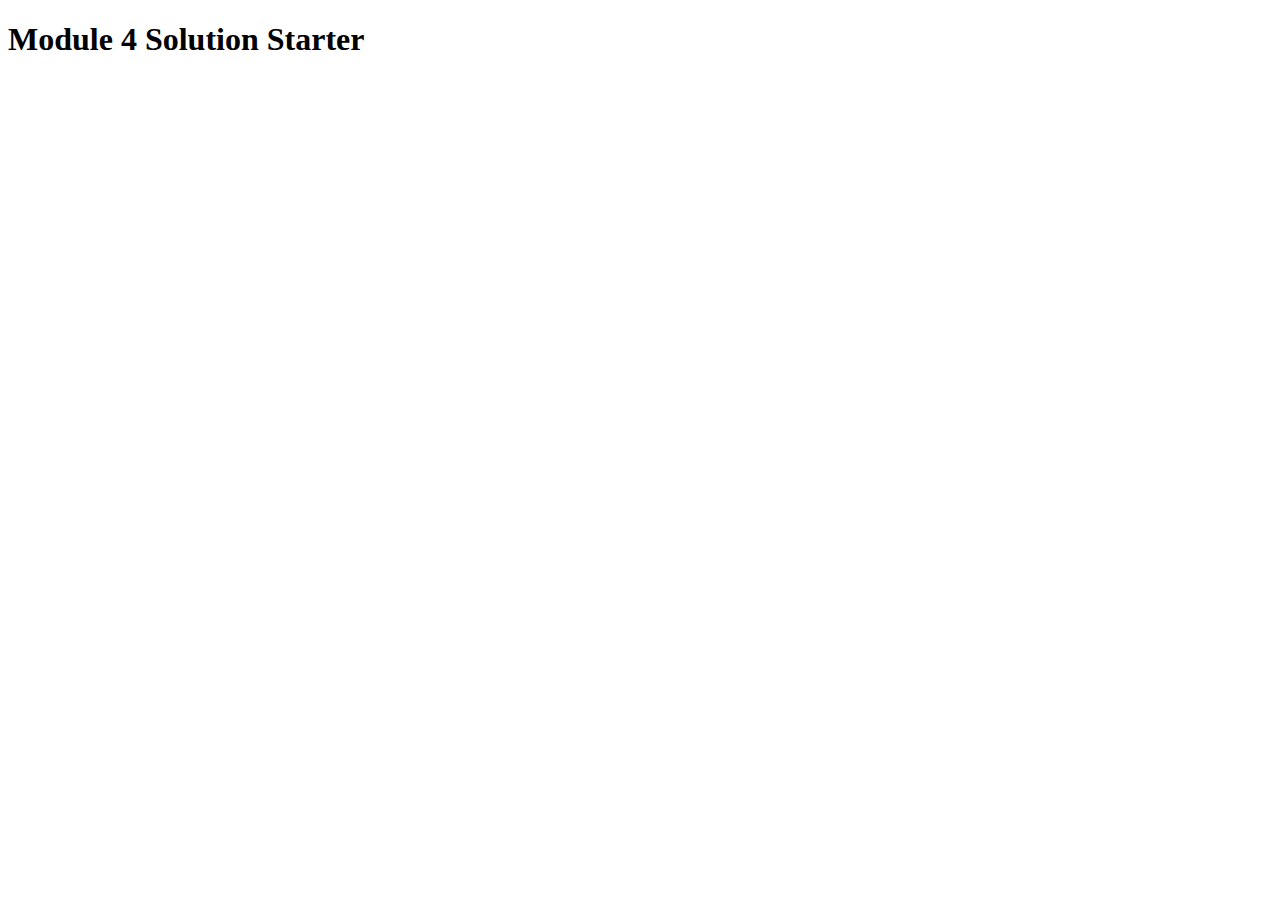
<file: mod4_solution/harder/index.html>
<!DOCTYPE html>
<html>
<head>
  <meta charset="utf-8">
  <title>Module 4 Solution Starter</title>
  <script>
    var names = []; // DO NOT REMOVE
  </script>
  <script src="SpeakHello.js"></script>
  <script src="SpeakGoodBye.js"></script>
  <script src="script.js"></script>
</head>
<body>
  <h1>Module 4 Solution Starter</h1>
</body>
</html>
</file>
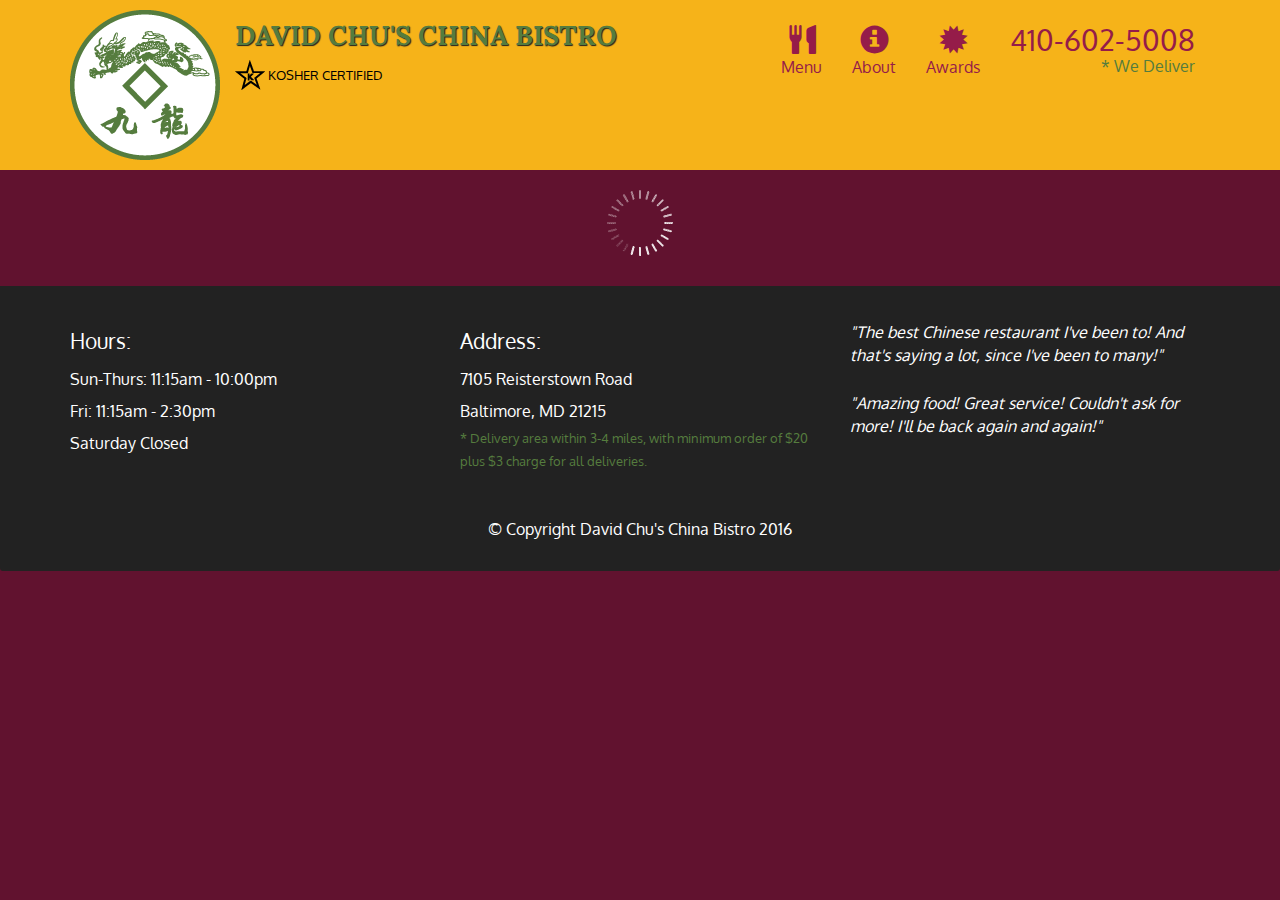
<file: mod5_solution/assignment5-solution-starter/index.html>
<!doctype html>
<html lang="en">
  <head>
    <meta charset="utf-8">
    <meta http-equiv="X-UA-Compatible" content="IE=edge">
    <meta name="viewport" content="width=device-width, initial-scale=1">
    <title>David Chu's China Bistro</title>
    <link rel="stylesheet" href="css/bootstrap.min.css">
    <link rel="stylesheet" href="css/styles.css">
    <link href='https://fonts.googleapis.com/css?family=Oxygen:400,300,700' rel='stylesheet' type='text/css'>
    <link href='https://fonts.googleapis.com/css?family=Lora' rel='stylesheet' type='text/css'>
  </head>
<body>
  <header>
    <nav id="header-nav" class="navbar navbar-default">
      <div class="container">
        <div class="navbar-header">
          <a href="index.html" class="pull-left visible-md visible-lg">
            <div id="logo-img" alt="Logo image"></div>
          </a>

          <div class="navbar-brand">
            <a href="index.html"><h1>David Chu's China Bistro</h1></a>
            <p>
              <img src="images/star-k-logo.png" alt="Kosher certification">
              <span>Kosher Certified</span>
            </p>
          </div>

          <button id="navbarToggle" type="button" class="navbar-toggle collapsed" data-toggle="collapse" data-target="#collapsable-nav" aria-expanded="false">
            <span class="sr-only">Toggle navigation</span>
            <span class="icon-bar"></span>
            <span class="icon-bar"></span>
            <span class="icon-bar"></span>
          </button>
        </div>
        
        <div id="collapsable-nav" class="collapse navbar-collapse">
           <ul id="nav-list" class="nav navbar-nav navbar-right">
            <li id="navHomeButton" class="visible-xs active">
              <a href="index.html">
                <span class="glyphicon glyphicon-home"></span> Home</a>
            </li>
            <li id="navMenuButton">
              <a href="#" onclick="$dc.loadMenuCategories();">
                <span class="glyphicon glyphicon-cutlery"></span><br class="hidden-xs"> Menu</a>
            </li>
            <li>
              <a href="#">
                <span class="glyphicon glyphicon-info-sign"></span><br class="hidden-xs"> About</a>
            </li>
            <li>
              <a href="#">
                <span class="glyphicon glyphicon-certificate"></span><br class="hidden-xs"> Awards</a>
            </li>
            <li id="phone" class="hidden-xs">
              <a href="tel:410-602-5008">
                <span>410-602-5008</span></a><div>* We Deliver</div>
            </li>
          </ul><!-- #nav-list -->
        </div><!-- .collapse .navbar-collapse -->
      </div><!-- .container -->
    </nav><!-- #header-nav -->
  </header>

  <div id="call-btn" class="visible-xs">
    <a class="btn" href="tel:410-602-5008">
    <span class="glyphicon glyphicon-earphone"></span>
    410-602-5008
    </a>
  </div>
  <div id="xs-deliver" class="text-center visible-xs">* We Deliver</div>

  <div id="main-content" class="container"></div>

  <footer class="panel-footer">
    <div class="container">
      <div class="row">
        <section id="hours" class="col-sm-4">
          <span>Hours:</span><br>
          Sun-Thurs: 11:15am - 10:00pm<br>
          Fri: 11:15am - 2:30pm<br>
          Saturday Closed
          <hr class="visible-xs">
        </section>
        <section id="address" class="col-sm-4">
          <span>Address:</span><br>
          7105 Reisterstown Road<br>
          Baltimore, MD 21215
          <p>* Delivery area within 3-4 miles, with minimum order of $20 plus $3 charge for all deliveries.</p>
          <hr class="visible-xs">
        </section>
        <section id="testimonials" class="col-sm-4">
          <p>"The best Chinese restaurant I've been to! And that's saying a lot, since I've been to many!"</p>
          <p>"Amazing food! Great service! Couldn't ask for more! I'll be back again and again!"</p>
        </section>
      </div>
      <div class="text-center">&copy; Copyright David Chu's China Bistro 2016</div>
    </div>
  </footer>

  <!-- jQuery (Bootstrap JS plugins depend on it) -->
  <script src="js/jquery-2.1.4.min.js"></script>
  <script src="js/bootstrap.min.js"></script>
  <script src="js/ajax-utils.js"></script>
  <script src="js/script.js"></script>
</body>
</html>
</file>
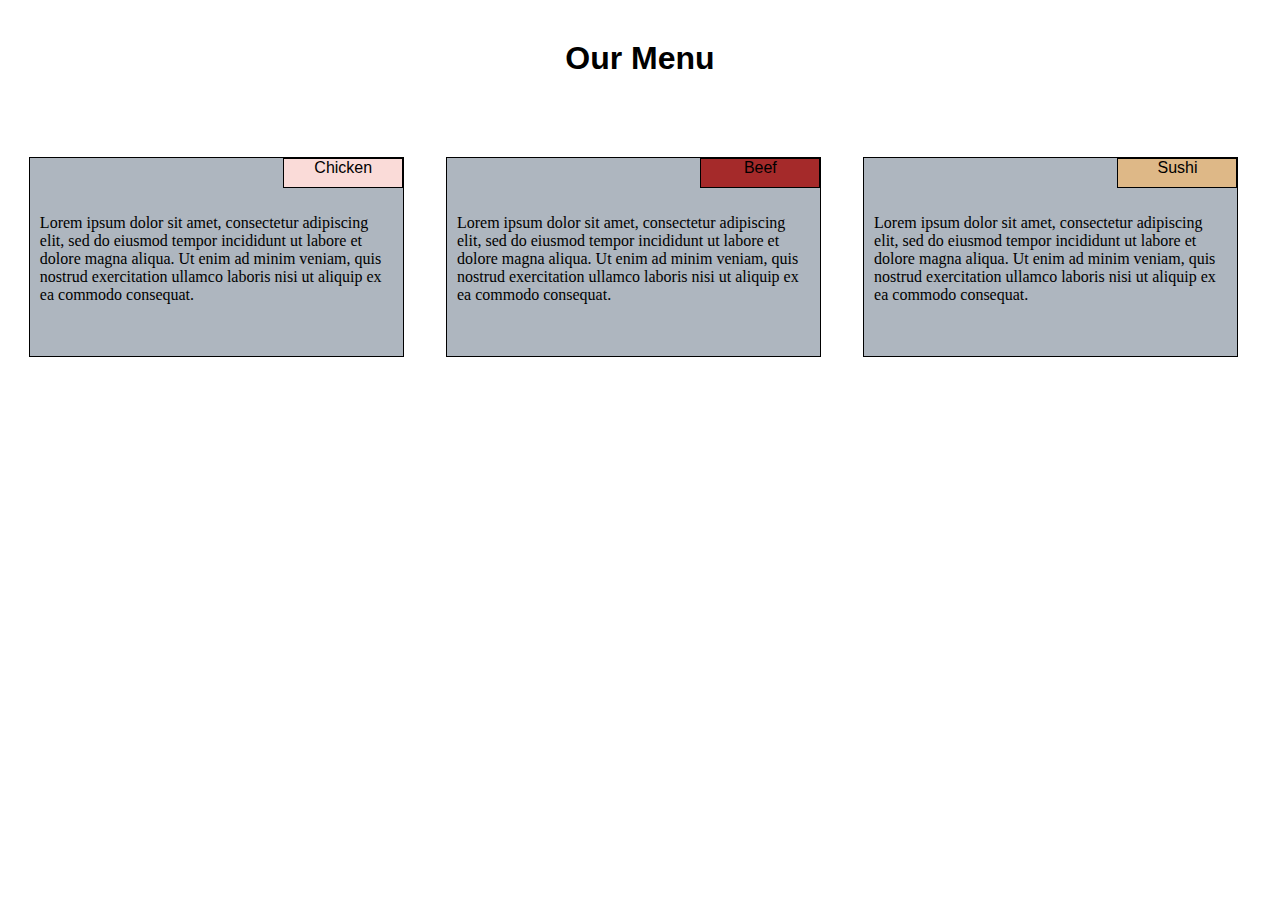
<file: mod2_solution/index1.html>
<!DOCTYPE html>
<html>
<head>
	<meta charset="utf-8">
	<meta name="viewport" content="width=device-width , initial-scale=1" >
	<link rel="stylesheet" type="text/css" href="css/style1.css">
	<title>module2-solution</title>
</head>
<body>
	<h1>Our Menu</h1>
	
	<div class=".row">
		<div class="col-lg col-md1 col-sm"><section class="p1"><p class="chicken">Chicken</p><p>Lorem ipsum dolor sit amet, consectetur adipiscing elit, sed do eiusmod tempor incididunt ut labore et dolore magna aliqua. Ut enim ad minim veniam, quis nostrud exercitation ullamco laboris nisi ut aliquip ex ea commodo consequat.</p></section></div>
	
		<div class="col-lg col-md1 col-sm"><section class="p1"><p class="beef">Beef</p><p>Lorem ipsum dolor sit amet, consectetur adipiscing elit, sed do eiusmod tempor incididunt ut labore et dolore magna aliqua. Ut enim ad minim veniam, quis nostrud exercitation ullamco laboris nisi ut aliquip ex ea commodo consequat.</p></section></div>
	
		<div class="col-lg col-md2 col-sm"><section class="p2"><p class="sushi">Sushi</p><p>Lorem ipsum dolor sit amet, consectetur adipiscing elit, sed do eiusmod tempor incididunt ut labore et dolore magna aliqua. Ut enim ad minim veniam, quis nostrud exercitation ullamco laboris nisi ut aliquip ex ea commodo consequat.</p></section></div>
	</div>
</body>
</html>
</file>
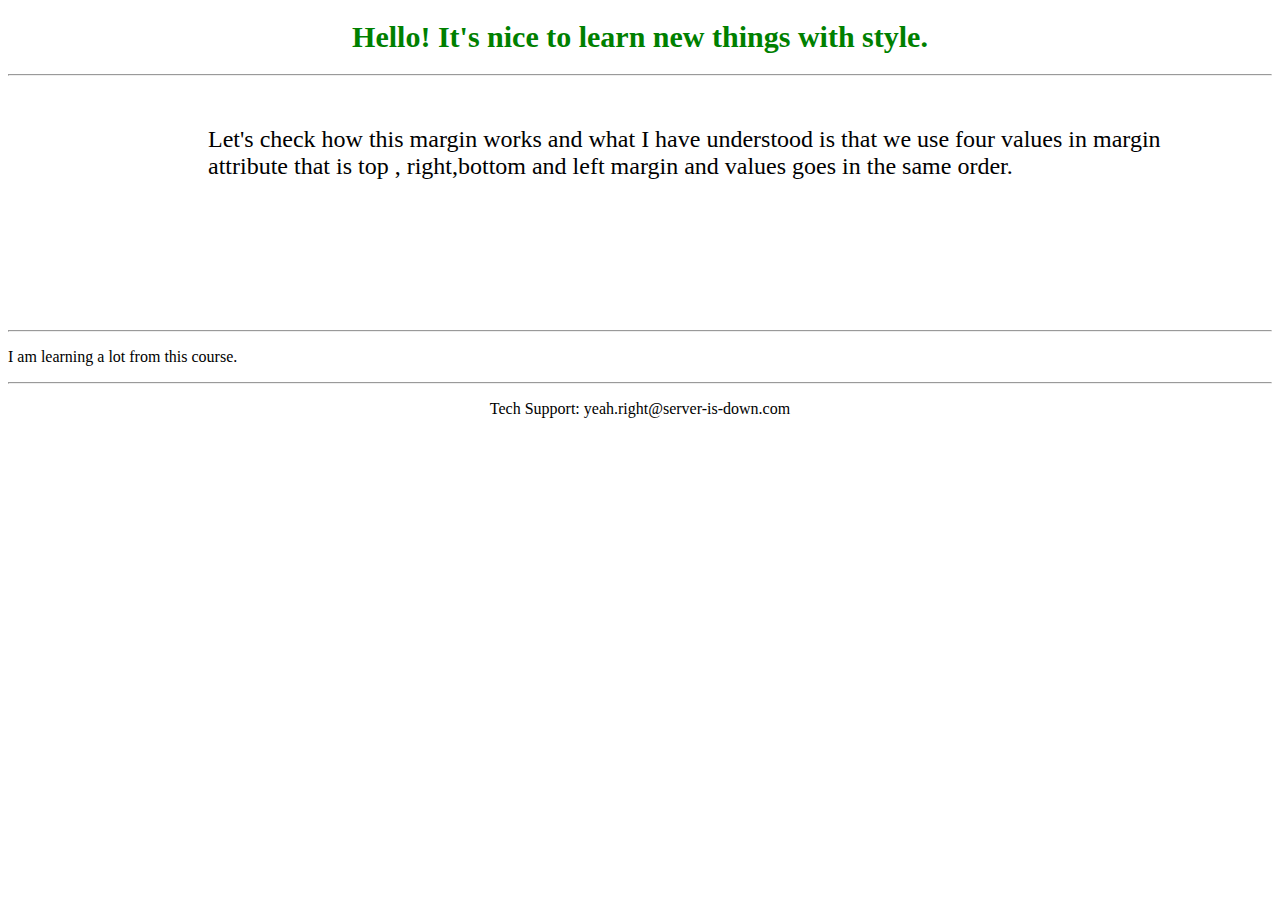
<file: site/index2.html>
<!DOCTYPE html>
<html>
<head>
	<title>Learning</title>
</head>
<body>
<h1 style = "color:green ;font-size: 30px;text-align: center;">Hello! It's nice to learn new things with style.</h1><hr>
<p style = "margin: 50px 100px 150px 200px;font-size: 1.5em;">Let's check how this margin works and what I have understood is that we use four values in margin attribute that is top , right,bottom and left margin and values goes in the same order.</p><hr>
<p>I am learning a lot from this course.</p>
<footer>
	<hr>
	<p style = "text-align: center;" onclick="alert('EMAILING US IS USELESS');">Tech Support: yeah.right@server-is-down.com</p>
</footer>

</body>
</html>
</file>
<file: mod5_solution/assignment5-solution-starter/css/styles.css>
body {
  font-size: 16px;
  color: #fff;
  background-color: #61122f;
  font-family: 'Oxygen', sans-serif;
}

/** HEADER **/
#header-nav {
  background-color: #f6b319;
  border-radius: 0;
  border: 0;
}

#logo-img {
  background: url('../images/restaurant-logo_large.png') no-repeat;
  width: 150px;
  height: 150px;
  margin: 10px 15px 10px 0;
}

.navbar-brand {
  padding-top: 25px;
}
.navbar-brand h1 { /* Restaurant name */
  font-family: 'Lora', serif;
  color: #557c3e;
  font-size: 1.5em;
  text-transform: uppercase;
  font-weight: bold;
  text-shadow: 1px 1px 1px #222;
  margin-top: 0;
  margin-bottom: 0;
  line-height: .75;
}
.navbar-brand a:hover, .navbar-brand a:focus {
  text-decoration: none;
}
.navbar-brand p { /* Kosher cert */
  color: #000;
  text-transform: uppercase;
  font-size: .7em;
  margin-top: 15px;
}
.navbar-brand p span { /* Star-K */
  vertical-align: middle;
}

#nav-list {
  margin-top: 10px;
}
#nav-list a {
  color: #951C49;
  text-align: center;
}
#nav-list a:hover {
  background: #E7E7E7;
}
#nav-list a span {
  font-size: 1.8em;
}

#phone {
  margin-top: 5px;
}
#phone a { /* Phone number */
  text-align: right;
  padding-bottom: 0;
}
#phone div { /* We Deliver */
  color: #557c3e;
  text-align: right;
  padding-right: 15px;
}

.navbar-header button.navbar-toggle, .navbar-header .icon-bar {
  border: 1px solid #61122f;
}
.navbar-header button.navbar-toggle {
  clear: both;
  margin-top: -30px;
}
/* END HEADER */

/* FOOTER */
.panel-footer {
  margin-top: 30px;
  padding-top: 35px;
  padding-bottom: 30px;
  background-color: #222;
  border-top: 0;
}
.panel-footer div.row {
  margin-bottom: 35px;
}
#hours, #address {
  line-height: 2;
}
#hours > span, #address > span {
  font-size: 1.3em;
}
#address p {
  color: #557c3e;
  font-size: .8em;
  line-height: 1.8;
}
#testimonials {
  font-style: italic;
}
#testimonials p:nth-child(2) {
  margin-top: 25px;
}
/* END FOOTER */



/* HOME PAGE */
.container .jumbotron {
  box-shadow: 0 0 50px #3F0C1F;
  border: 2px solid #3F0C1F;
}

#menu-tile, #specials-tile, #map-tile {
  height: 250px;
  width: 100%;
  margin-bottom: 15px;
  position: relative;
  border: 2px solid #3F0C1F;
  overflow: hidden;
}
#menu-tile:hover, #specials-tile:hover, #map-tile:hover {
  box-shadow: 0 1px 5px 1px #cccccc;
}
#menu-tile {
  background: url('../images/menu-tile.jpg') no-repeat;
  background-position: center;
}
#specials-tile {
  background: url('../images/specials-tile.jpg') no-repeat;
  background-position: center;
}
#menu-tile span, #specials-tile span, #map-tile span {
  position: absolute;
  bottom: 0;
  right: 0;
  width: 100%;
  text-align: center;
  font-size: 1.6em;
  text-transform: uppercase;
  background-color: #000;
  color: #fff;
  opacity: .8;
}
/* END HOME PAGE */

/* MENU CATEGORIES PAGE */
.category-tile { 
  position: relative;
  border: 2px solid #3F0C1F;
  overflow: hidden;
  width: 200px;
  height: 200px;
  margin: 0 auto 15px;
}
.category-tile span {
  position: absolute;
  bottom: 0;
  right: 0;
  width: 100%;
  text-align: center;
  font-size: 1.2em;
  text-transform: uppercase;
  background-color: #000;
  color: #fff;
  opacity: .8;
}
.category-tile:hover {
  box-shadow: 0 1px 5px 1px #cccccc;
}

#menu-categories-title + div {
  margin-bottom: 50px;
}
/* END MENU CATEGORIES PAGE */

/* SINGLE CATEGORY PAGE */
.menu-item-tile {
  margin-bottom: 25px;
}
.menu-item-tile hr {
  width: 80%;
}
.menu-item-tile .menu-item-price {
  font-size: 1.1em;
  text-align: right;
  margin-top: -15px;
  margin-right: -15px;
}
.menu-item-tile .menu-item-price span {
  font-size: .6em;
}
.menu-item-photo {
  position: relative;
  border: 2px solid #3F0C1F; 
  overflow: hidden;
  padding: 0;
  margin-right: -15px;
  margin-left: auto;
  margin-bottom: 20px;
  max-width: 250px;
}
.menu-item-photo div {
  position: absolute;
  bottom: 0;
  right: 0;
  width: 80px;
  background-color: #557c3e;
  text-align: center;
}
.menu-item-description {
  padding-right: 30px;
}
h3.menu-item-title {
  margin: 0 0 10px;
}
.menu-item-details {
  font-size: .9em;
  font-style: italic;
}
/* END SINGLE CATEGORY PAGE */


/********** Large devices only **********/
@media (min-width: 1200px) {
  .container .jumbotron {
    background: url('../images/jumbotron_1200.jpg') no-repeat;
    height: 675px;
  }
}

/********** Medium devices only **********/
@media (min-width: 992px) and (max-width: 1199px) {
  /* Header */
  #logo-img {
    background: url('../images/restaurant-logo_medium.png') no-repeat;
    width: 100px;
    height: 100px;
    margin: 5px 5px 5px 0;
  }
  /* End Header */

  /* Home Page */
  .container .jumbotron {
    background: url('../images/jumbotron_992.jpg') no-repeat;
    height: 558px;
  }
  /* End Home Page */
}

/********** Small devices only **********/
@media (min-width: 768px) and (max-width: 991px) {
  /* Home Page */
  .container .jumbotron {
    background: url('../images/jumbotron_768.jpg') no-repeat;
    height: 432px;
  }
  /* End Home Page */
}

/********** Extra small devices only **********/
@media (max-width: 767px) {
  /* Header */
  .navbar-brand {
    padding-top: 10px;
    height: 80px;
  }
  .navbar-brand h1 { /* Restaurant name */
    padding-top: 10px;
    font-size: 5vw; /* 1vw = 1% of viewport width */
  }
  .navbar-brand p { /* Kosher cert */
    font-size: .6em;
    margin-top: 12px;
  }
  .navbar-brand p img { /* Star-K */
    height: 20px;
  }

  #collapsable-nav a { /* Collapsed nav menu text */
    font-size: 1.2em;
  }
  #collapsable-nav a span { /* Collapsed nav menu glyph */
    font-size: 1em;
    margin-right: 5px;
  }

  #call-btn > a {
    font-size: 1.5em;
    display: block;
    margin: 0 20px;
    padding: 10px;
    border: 2px solid #fff;
    background-color: #f6b319;
    color: #951c49;
  }
  #xs-deliver {
    margin-top: 5px;
    font-size: .7em;
    letter-spacing: .1em;
    text-transform: uppercase;
  }
  /* End Header */

  /* Footer */
  .panel-footer section {
    margin-bottom: 30px;
    text-align: center;
  }
  .panel-footer section:nth-child(3) {
    margin-bottom: 0; /* margin already exists on the whole row */
  }
  .panel-footer section hr {
    width: 50%;
  }
  /* End Footer */

  /* Home Page */
  .container .jumbotron {
    margin-top: 30px;
    padding: 0;
  }
  #menu-tile, #specials-tile {
    width: 360px;
    margin: 0 auto 15px;
  }

  .menu-item-photo {
    margin-right: auto;
  }
  .menu-item-tile .menu-item-price {
    text-align: center;
  }
  .menu-item-description {
    text-align: center;;
  }
}


/********** Super extra small devices Only :-) (e.g., iPhone 4) **********/
@media (max-width: 479px) {
  /* Header */
  .navbar-brand h1 { /* Restaurant name */
    padding-top: 5px;
    font-size: 6vw;
  }
  /* End Header */
  
  /* Home page */
  #menu-tile, #specials-tile {
    width: 280px;
    margin: 0 auto 15px;
  }

  .col-xxs-12 {
    position: relative;
    min-height: 1px;
    padding-right: 15px;
    padding-left: 15px;
    float: left;
    width: 100%;
  }
}
</file>
<file: mod2_solution/css/style1.css>
h1
{
	text-align: center;
	margin-top: 40px;
	margin-bottom: 80px;
	font-family: Comic Sans MS, cursive, sans-serif;
}
*{
	box-sizing: border-box;
}
section
{
	border: 1px solid black;
	margin-bottom: 20px;
}
.p1,.p2
{
	width: 90%;
	height: 200px;
	margin-right: auto;
	margin-left: auto;
	padding: 10px;
	background-color: #AEB6BF;
}
.row
{
	width: 100%;
}
@media(min-width: 992px)
{
	.col-lg{
		width: 33%;
		float: left;
	}
}
@media(min-width: 768px) and (max-width: 991px)
{
	.col-md1{
		float: left;
		width: 50%;
	}
	.col-md2{
		float: left;
		width: 100%;
	}
	.p2{
		width: 95%;
	}
}
@media(max-width: 767px)
{
	.col-sm{
		width: 100%;
		float: left;
	}
}
.chicken,.beef,.sushi
{
	border: 1px solid black;
	float: right;
	height: 30px;
	width: 120px;
	position: relative;
	left: 10px;
	top: -26px;
	margin-bottom: 0px;
	font-family: "Comic Sans MS" ,cursive ,sans-serif;
	text-align: center;
}
.chicken
{
	background-color: #FADBD8;
}
.beef
{
	background-color: #A52A2A;
	//float: right;
}
.sushi
{
	background-color: #DEB887;
}
p
{
	clear: right;
}
</file>
